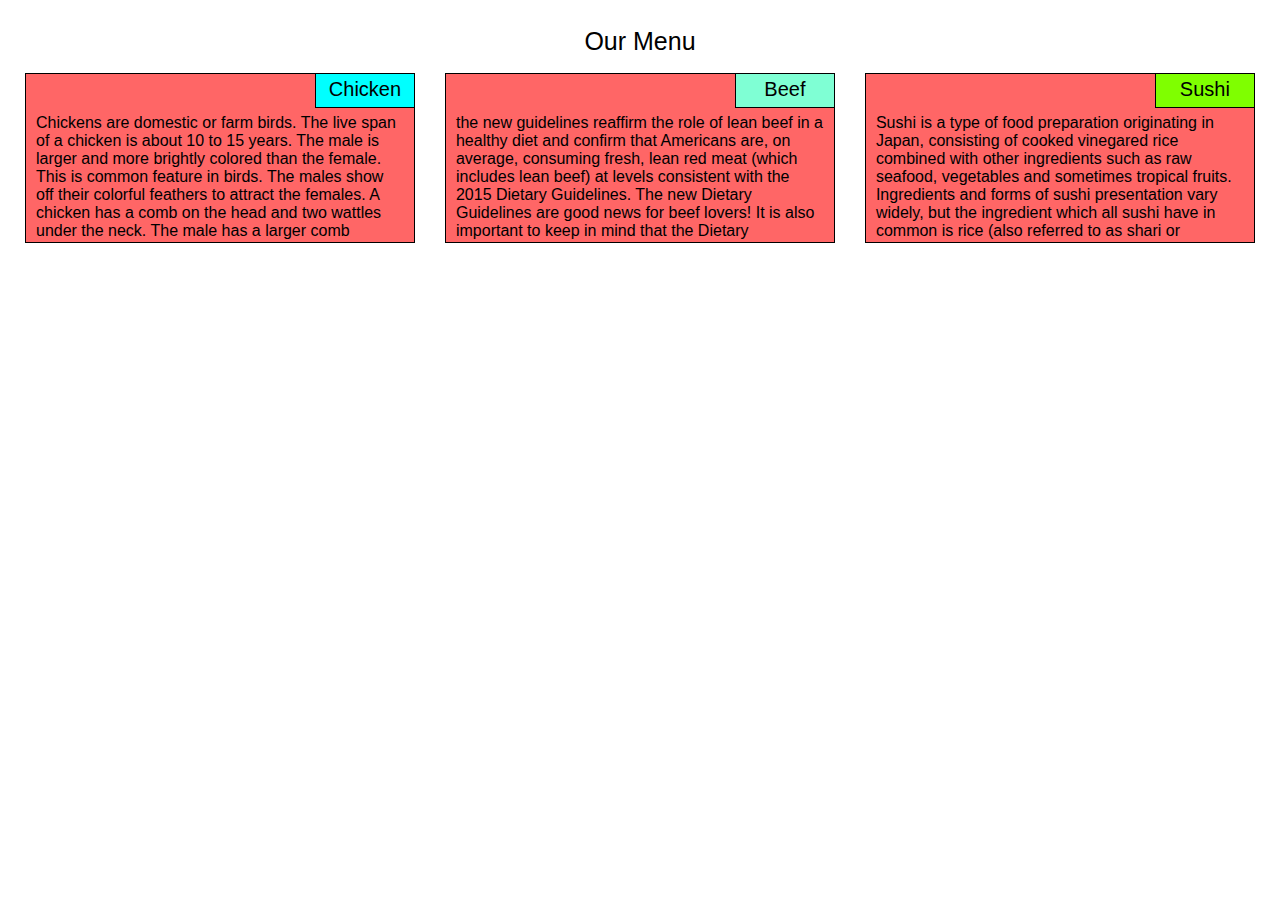
<file: index.html>
<!DOCTYPE html>
<html>
<head>
	<title>Module2 Assignment</title>
    <meta name="viewport" content="width=device-width, initial-scale=1">
	<link rel="stylesheet" href="css/style_jhu.css">
</head>
<body>
    <table><tr>
        <td class="first-cell">Categories</td>
        <td class="second-cell">Our Menu</td>
        <td></td>
    </tr></table>

<div class="row">
    <div class="col-lg-4 col-md-6">
        <div class="section"><section-title id="st1">Chicken</section-title><section-sm-title id="smt1">Orpington Leghorn Wyandotte Australorp Silkie Cochin Brahma Sussex Araucana Marans</section-sm-title>Chickens are domestic or farm birds. The live span of a chicken is about 10 to 15 years. The male is larger and more brightly colored than the female. This is common feature in birds. The males show off their colorful feathers to attract the females.
        A chicken has a comb on the head and two wattles under the neck. The male has a larger comb compared to the female. The male is called a rooster. The female is called a hen while the young are called chicks. The female is usually ready to lay her first eggs when she is around six months old.
        The morning call your hear on the farm every morning is actually the rooster crowing "cock-a-doodle-doo". The female is called a hen and she goes "cluck-cluck". The young are called chicks and they go "chick-chick".</div>
    </div>
    <div class="col-lg-4 col-md-6">
        <div class="section"><section-title id="st2">Beef</section-title><section-sm-title id="smt2">Simmental Limousin Angus Wagyu Afrikaner Droughtmaster Boran Belmont Luing Adaptaur</section-sm-title>the new guidelines reaffirm the role of lean beef in a healthy diet and confirm that Americans are, on average, consuming fresh, lean red meat (which includes lean beef) at levels consistent with the 2015 Dietary Guidelines. The new Dietary Guidelines are good news for beef lovers!
        It is also important to keep in mind that the Dietary Guidelines are just that: guidelines. They are not prescriptions. The recommendations for protein vary widely based on age and gender and are for people who get less than 30 minutes of physical activity per day. Your needs may vary significantly from another family members. Lean beef is a wholesome, nutrient-rich food that helps you get back to the basics of healthy eating. A single 3-ounce serving of lean beef provides 10 essential nutrients in about 150 calories including nutrients like iron, zinc and B vitamins that are critical for development and optimal health throughout life.</div>
    </div>
    
    <div class="col-lg-4 col-md-12">
        <div class="section"><section-title id="st3">Sushi</section-title><section-sm-title id="smt3">Nigiri Maki Chirashi Oshi Anago Saba Nare Mushi Inari Chirashi</section-sm-title>Sushi is a type of food preparation originating in Japan, consisting of cooked vinegared rice combined with other ingredients such as raw seafood, vegetables and sometimes tropical fruits. Ingredients and forms of sushi presentation vary widely, but the ingredient which all sushi have in common is rice (also referred to as shari or sumeshi. Although commonly mistaken for sushi, sashimi, which is also a Japanese delicacy, consists of thinly sliced raw fish and may or may not be served with rice.
        Sushi can be prepared with either brown or white rice. It is often prepared with raw seafood, but some common varieties of sushi use cooked ingredients and many are vegetarian. Sushi is often served with pickled ginger, wasabi, and soy sauce. Popular garnishes are often made using daikon.</div>
    </div>
</div>
</body>
</html>
</file>
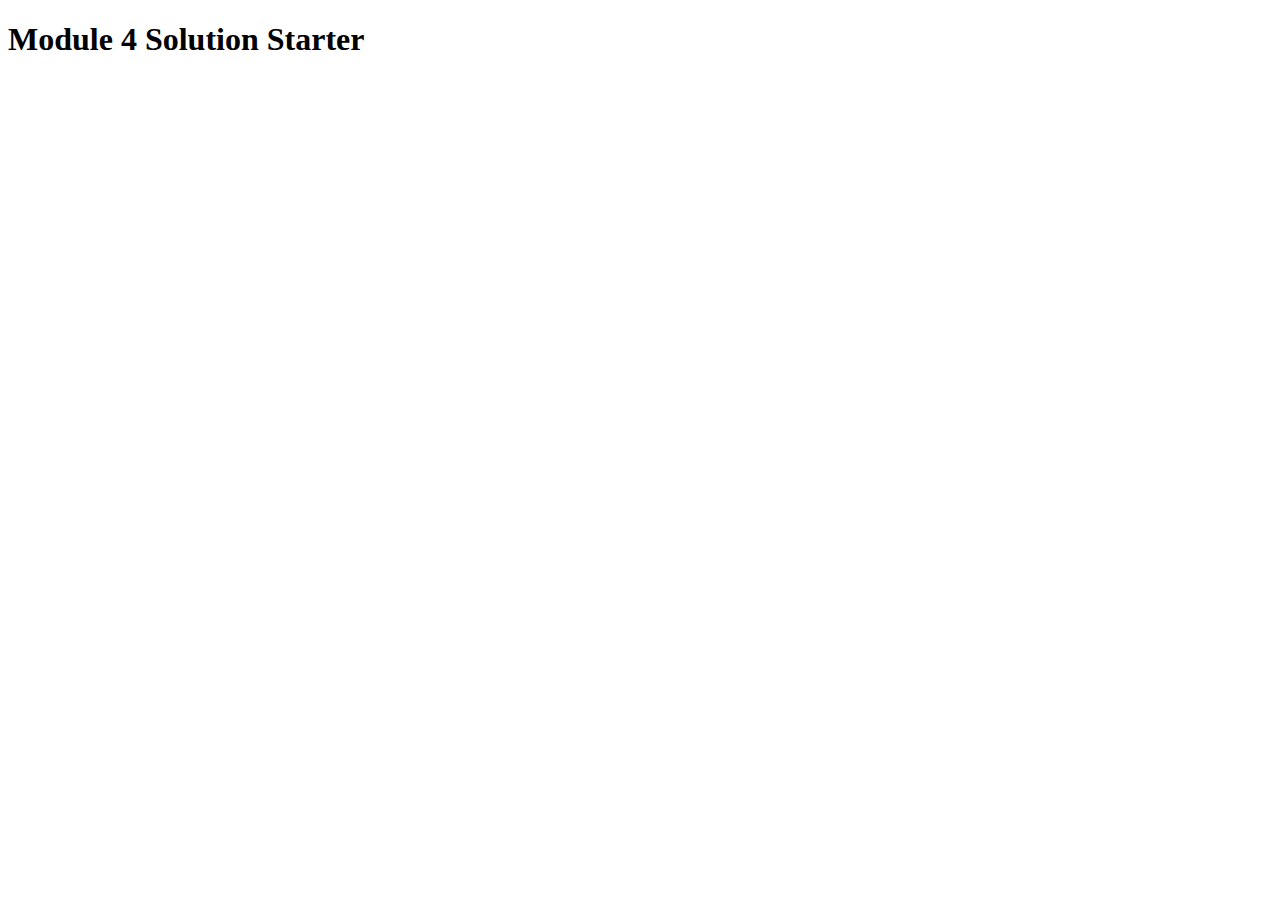
<file: week04/index.html>
<!DOCTYPE html>
<html>
<head>
  <meta charset="utf-8">
  <title>Module 4 Solution Starter</title>
  <script>
    var names = []; // DO NOT REMOVE
  </script>
  <script src="SpeakHello.js"></script>
  <script src="SpeakGoodBye.js"></script>
  <script src="script.js"></script>
</head>
<body>
  <h1>Module 4 Solution Starter</h1>
</body>
</html>
</file>
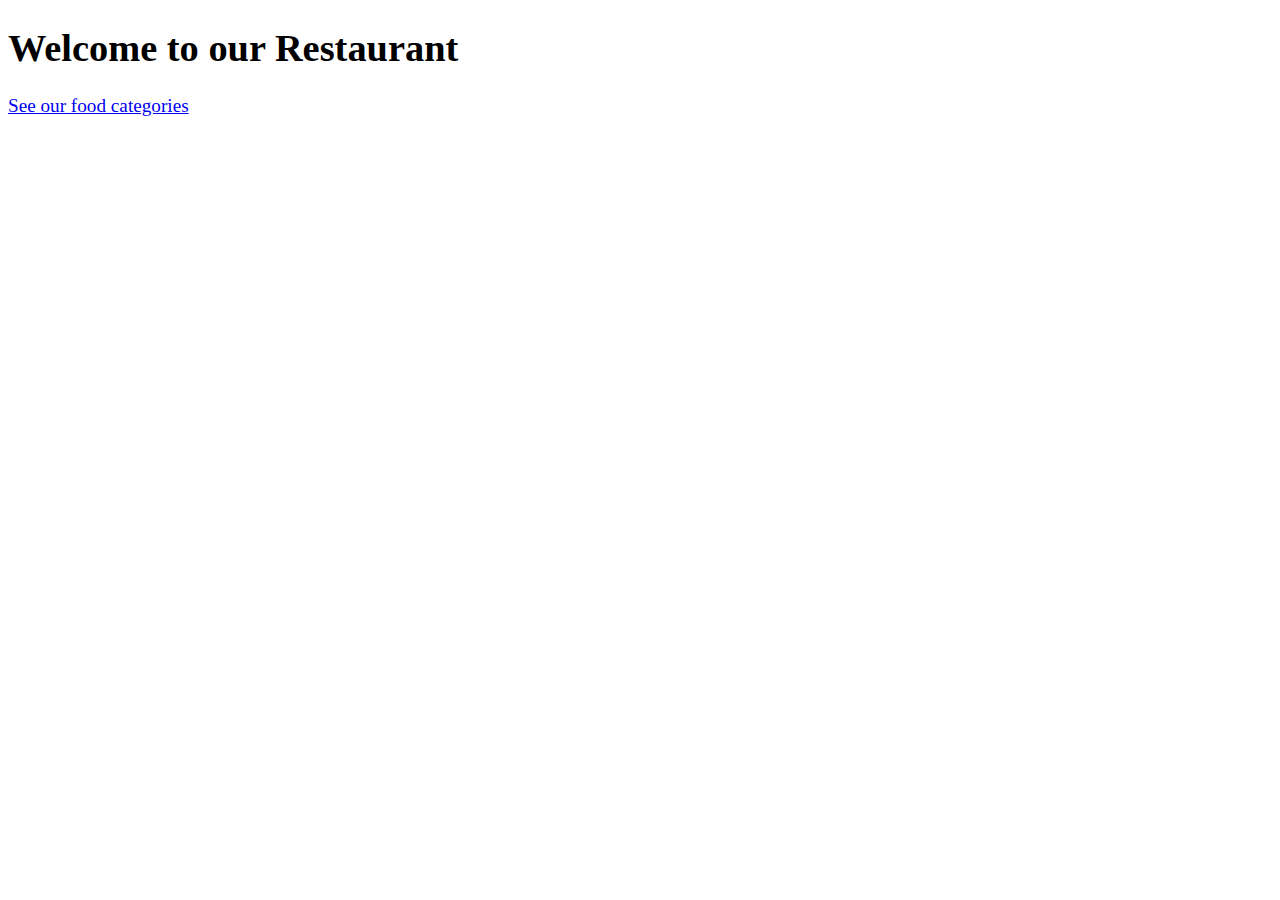
<file: week09/index.html>
<!DOCTYPE html>
<html ng-app='MenuApp'>
  <head>
    <meta charset="utf-8">
    <link rel="stylesheet" href="css/styles.css">
    <title>Menu</title>
  </head>
  <body>
    <h1>Welcome to our Restaurant</h1>

    <ui-view></ui-view>

    <!-- Libraries -->
    <script src="lib/angular.min.js"></script>
    <script src="lib/angular-ui-router.min.js"></script>

    <!-- Modules -->
    <script src="src/js/menuapp.module.js"></script>
    <script src="src/js/data.module.js"></script>

    <!-- Routes -->
    <script src="src/js/routes.js"></script>

    <!-- artifacts -->
    <script src="src/js/categories.component.js"></script>
    <script src="src/js/items.component.js"></script>
    <script src="src/js/menudata.service.js"></script>
    <script src="src/js/category-list.controller.js"></script>
    <script src="src/js/item-list.controller.js"></script>
  </body>
</html>
</file>
<file: css/style_jhu.css>
body {
    font-family: Arial, Georgia, "Courier New";
    margin:10px;
}

* {
    box-sizing: border-box;
}

[class*="col-"] {
    float: left;
}

table {
    width: 100%;
    margin: 0;
    font-size: 125%;
}

td {
    
    padding: 15px;
    width: 33%;
}

td.first-cell {
    color: #ffffff;
    text-align: left;
    font-family: monospace, serif, fantasy;
}

td.second-cell {
    text-align: center;
    font-size: 1.25em;
}

.section {
    position: relative;
    margin: 0px 15px 15px 15px;
    padding: 40px 10px 10px 10px;
    height: 170px;
    overflow: hidden;
    border: 1px solid black;
    background-color: #ff6666; 
}

.section:hover {
    cursor:n-resize;
    overflow-x:hidden;
    overflow-y: scroll;
}

section-title {
    position: absolute;
    top: 0;
    right: 0;
    width: 100px;
    height: 35px;
    font-size: 125%;
    text-align: center;
    margin: -1px -1px 5px 5px;
    padding: 4px;
    border: 1px solid black;
}

section-sm-title {
    opacity: 0.0;
    position: absolute;
    top: 0;
    right: 0;
    left: 0;
    width: 100%;
    height: 35px;
    overflow-y: hidden;
    font-size: 1.4vh;
    text-align: center;
    vertical-align: center;
    margin:-1px 0px 5px 0px;
    padding: 4px;
    border: 1px solid black;
}

p#heading {
    font-size: 175%;
    text-align: center;
}

section-title#st1 {
    background-color: aqua;
}

section-title#st2 {
    background-color: aquamarine;
}

section-title#st3 {
    background-color: chartreuse;
}

@media (min-width: 992px) {
    float: left;
    .col-lg-1 {width: 8.33%;}
    .col-lg-2 {width: 16.66%;}
    .col-lg-3 {width: 25%;}
    .col-lg-4 {width: 33.33%;}
    .col-lg-5 {width: 41.66%;}
    .col-lg-6 {width: 50%;}
    .col-lg-7 {width: 58.33%;}
    .col-lg-8 {width: 66.66%;}
    .col-lg-9 {width: 75%;}
    .col-lg-10 {width: 83.33%;}
    .col-lg-11 {width: 91.66%;}
    .col-lg-12 {width: 100%;}
}

@media (min-width: 768px) and (max-width: 991px) {
    float: left;
    .col-md-1 {width: 8.33%;}
    .col-md-2 {width: 16.66%;}
    .col-md-3 {width: 25%;}
    .col-md-4 {width: 33.33%;}
    .col-md-5 {width: 41.66%;}
    .col-md-6 {width: 50%;}
    .col-md-7 {width: 58.33%;}
    .col-md-8 {width: 66.66%;}
    .col-md-9 {width: 75%;}
    .col-md-10 {width: 83.33%;}
    .col-md-11 {width: 91.66%;}
    .col-md-12 {width: 100%;}
}

@media (max-width: 767px) {
    td.first-cell {
        color: #000000;
    }
    
    td.second-cell {
        color: #ffffff;
    }
    
    section-title {
        opacity: 0.0;        
    }
    
    section-sm-title {
        opacity: 1.0;
        position: absolute;
        top: 0;
        right: 0;
        left: 0;
        width: 100%;
        height: 35px;
        overflow-y: hidden;
        font-size: 1.4vh;
        text-align: center;
        vertical-align: center;
        margin:-1px 0px 5px 0px;
        padding: 4px;
        border: 1px solid black;
    }
    
    section-sm-title#smt1 {
        background-color: aqua;
    }

    section-sm-title#smt2 {
        background-color: aquamarine;
    }

    section-sm-title#smt3 {
        background-color: chartreuse;
    }
}
</file>
<file: week09/css/styles.css>
body {
  font-size: 1.2em;
}

div.tabs > a, div.tabs > button {
  margin-right: 10px;
  font-size: 1.2em;
}

div.tabs {
  margin-bottom: 10px;
}

.activeTab {
  font-weight: bold;
}
</file>
